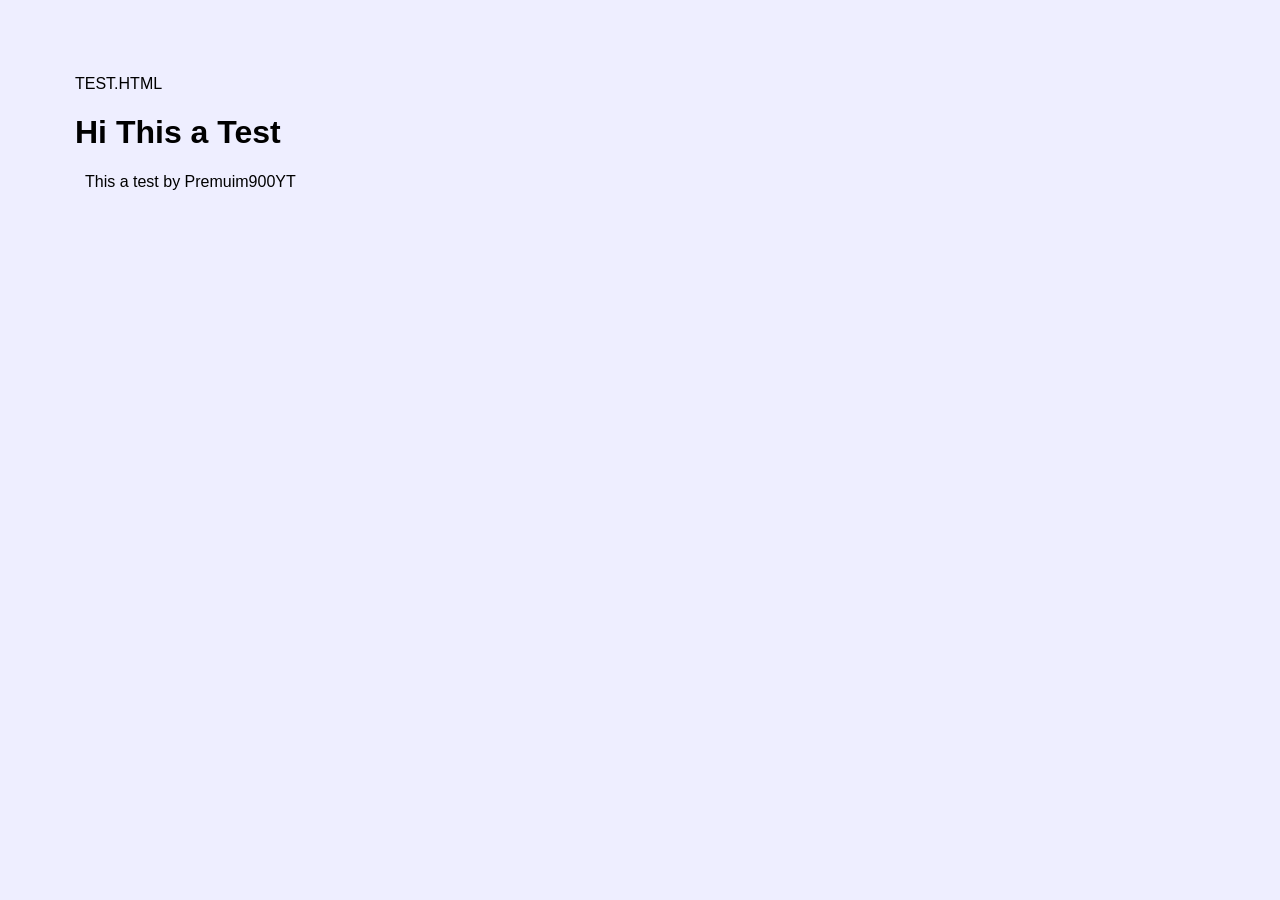
<file: test/index.html>
<!doctype html>
<html>
  <head>
    <meta name="robots" content="noindex, nofollow">
    <title>test</title>
  </head>
  <body>
    <h1>test</h1>
    <script>
      window.location.href = "https://premuim900.github.io/TEST.HTML";
    </script>
  </body>
</html>
</file>
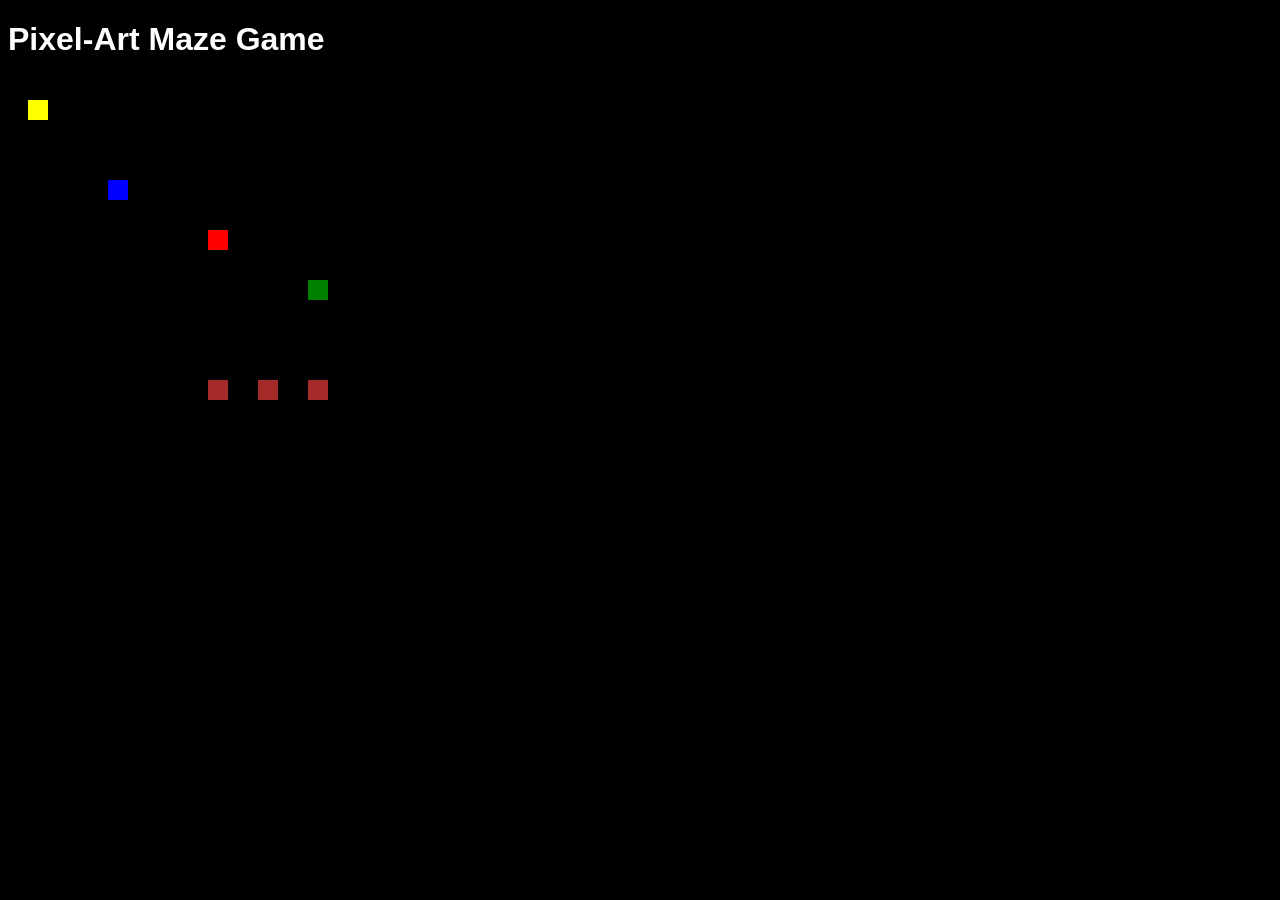
<file: The Maze /index.html>
<!DOCTYPE html>
<html lang="en">
<head>
    <meta charset="UTF-8">
    <meta name="viewport" content="width=device-width, initial-scale=1.0">
    <title>Pixel-Art Maze Game</title>
    <style>
        body { background-color: #000; color: #fff; font-family: Arial, sans-serif; }
        canvas { border: 1px solid #fff; }
        #gameArea { position: relative; }
        .key { position: absolute; width: 20px; height: 20px; }
        .blue { background-color: blue; }
        .red { background-color: red; }
        .green { background-color: green; }
        .bear { position: absolute; width: 20px; height: 20px; background-color: brown; }
        .player { position: absolute; width: 20px; height: 20px; background-color: yellow; }
    </style>
</head>
<body>
    <h1>Pixel-Art Maze Game</h1>
    <div id="gameArea" style="width: 400px; height: 400px; position: relative;">
        <div class="player" id="player" style="left: 20px; top: 20px;"></div>
        <div class="key blue" style="left: 100px; top: 100px;"></div>
        <div class="key red" style="left: 200px; top: 150px;"></div>
        <div class="key green" style="left: 300px; top: 200px;"></div>
        <div class="bear" id="bear1" style="left: 300px; top: 300px;"></div>
        <div class="bear" id="bear2" style="left: 250px; top: 300px;"></div>
        <div class="bear" id="bear3" style="left: 200px; top: 300px;"></div>
    </div>
    <script>
        const player = document.getElementById('player');
        const bears = [document.getElementById('bear1'), document.getElementById('bear2'), document.getElementById('bear3')];
        const keys = document.querySelectorAll('.key');
        let playerPosition = { x: 20, y: 20 };
        let keysCollected = 0;

        document.addEventListener('keydown', (event) => {
            const keyMappings = {
                ArrowUp: { x: 0, y: -20 },
                ArrowDown: { x: 0, y: 20 },
                ArrowLeft: { x: -20, y: 0 },
                ArrowRight: { x: 20, y: 0 }
            };
            if (keyMappings[event.key]) {
                playerPosition.x += keyMappings[event.key].x;
                playerPosition.y += keyMappings[event.key].y;
                player.style.left = playerPosition.x + 'px';
                player.style.top = playerPosition.y + 'px';

                keys.forEach((key) => {
                    if (isColliding(player, key)) {
                        key.remove();
                        keysCollected++;
                        console.log('Keys collected:', keysCollected);
                    }
                });
                moveBears();
            }
        });

        function isColliding(player, key) {
            const playerRect = player.getBoundingClientRect();
            const keyRect = key.getBoundingClientRect();
            return !(
                playerRect.right < keyRect.left ||
                playerRect.left > keyRect.right ||
                playerRect.bottom < keyRect.top ||
                playerRect.top > keyRect.bottom
            );
        }

        function moveBears() {
            bears.forEach(bear => {
                const bearRect = bear.getBoundingClientRect();
                const dx = playerPosition.x - bearRect.x;
                const dy = playerPosition.y - bearRect.y;
                bear.style.left = (bearRect.x + (dx > 0 ? 1 : -1)) + 'px';
                bear.style.top = (bearRect.y + (dy > 0 ? 1 : -1)) + 'px';
            });
        }
    </script>
</body>
</html>
</file>
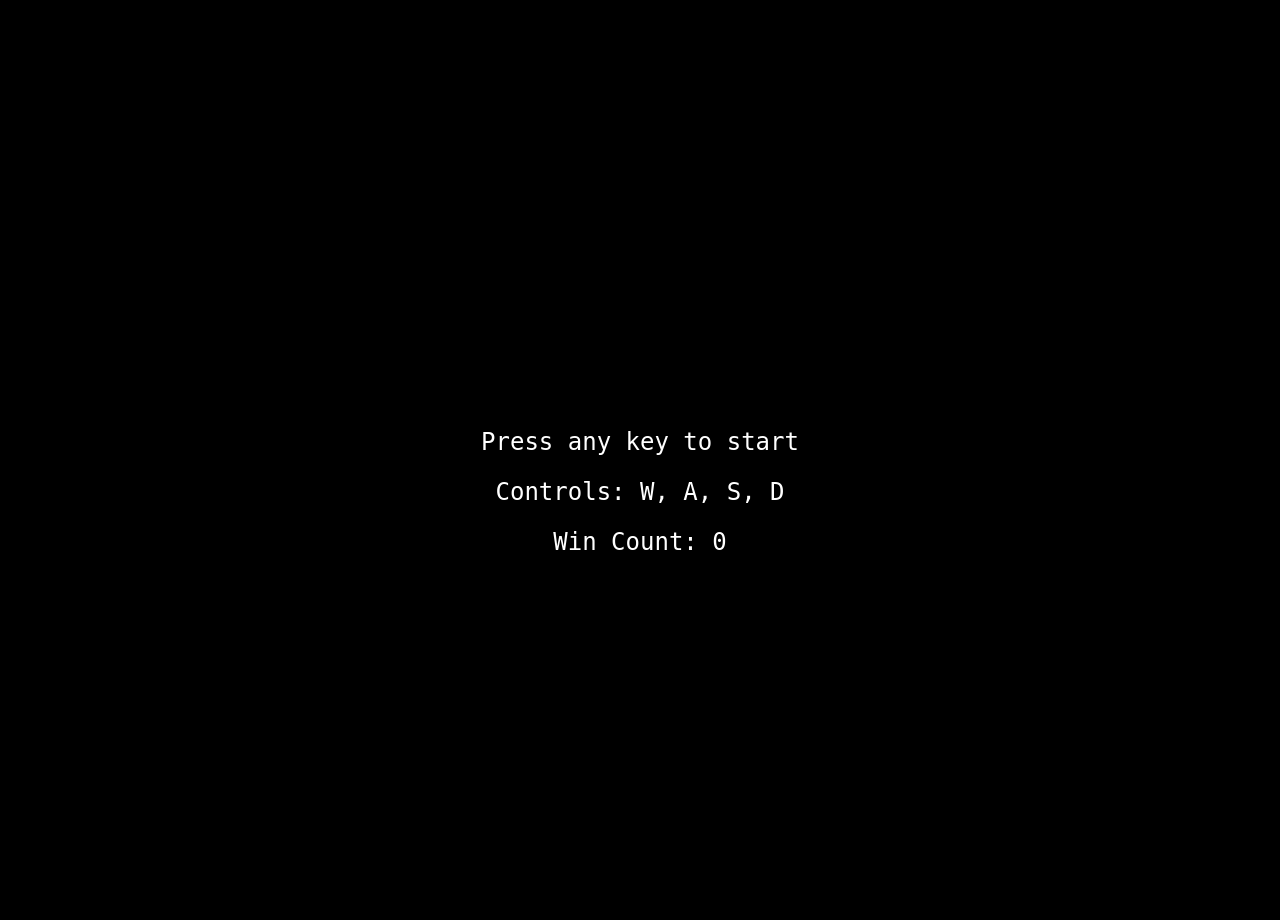
<file: ai/the-maze/index.html>
<!DOCTYPE html>
<html lang="en">
<head>
    <meta charset="UTF-8">
    <meta name="viewport" content="width=device-width, initial-scale=1.0">
    <title>Maze Game</title>
    <style>
        @import url('https://fonts.googleapis.com/css2?family=Silkscreen&display=swap');
        body { 
            margin: 0; 
            background: #000; 
            font-family: 'Silkscreen', monospace; 
        }
        canvas { 
            display: block; 
            margin: 0 auto; 
        }
    </style>
</head>
<body>
    <canvas id="gameCanvas"></canvas>
    <script>
        const canvas = document.getElementById('gameCanvas');
        const ctx = canvas.getContext('2d');
        canvas.width = window.innerWidth;
        canvas.height = window.innerHeight;

        const speed = 4; // Smooth movement speed for player
        const enemySpeed = 1; // Slower movement speed for enemies
        let state = 'start';  // Game states
        let player, enemies, keys, exit, walls;
        let collectedKeys = [];
        let moveX = 0, moveY = 0;

        // Initialize win counter
        let winCount = parseInt(localStorage.getItem('winCount')) || 0;

        window.addEventListener('keydown', (e) => {
            if (e.key.toLowerCase() === 'r' && (state === 'gameOver' || state === 'win' || state === 'play')) {
                init();
                state = 'start';
                renderStartScreen();
                return;
            }

            if (state === 'start') {
                state = 'play';
                gameLoop();
            }

            if (e.key === 'ArrowUp' || e.key === 'w') moveY = -speed;
            if (e.key === 'ArrowDown' || e.key === 's') moveY = speed;
            if (e.key === 'ArrowLeft' || e.key === 'a') moveX = -speed;
            if (e.key === 'ArrowRight' || e.key === 'd') moveX = speed;
        });

        window.addEventListener('keyup', (e) => {
            if (e.key === 'ArrowUp' || e.key === 'w' || e.key === 'ArrowDown' || e.key === 's') moveY = 0;
            if (e.key === 'ArrowLeft' || e.key === 'a' || e.key === 'ArrowRight' || e.key === 'd') moveX = 0;
        });

        // Initialize the game
        function init() {
            player = { x: 50, y: 50, size: 20, color: 'yellow' };
            enemies = [{ x: 200, y: 50, size: 20, color: 'brown' },
                       { x: 400, y: 50, size: 20, color: 'brown' },
                       { x: 300, y: 300, size: 20, color: 'brown' }];
            keys = [{ x: 100, y: 100, color: 'red' },
                    { x: 400, y: 300, color: 'green' },
                    { x: 600, y: 200, color: 'blue' }];
            exit = { x: 700, y: 500, unlocked: false };
            collectedKeys = [];
            walls = [
                { x: 100, y: 100, width: 500, height: 20 },
                { x: 200, y: 200, width: 20, height: 300 },
                { x: 300, y: 150, width: 300, height: 20 },
                { x: 500, y: 300, width: 20, height: 200 },
                { x: 400, y: 400, width: 200, height: 20 }, // New wall
                { x: 50, y: 350, width: 150, height: 20 }, // New wall
                { x: 250, y: 500, width: 300, height: 20 }, // New wall
                { x: 600, y: 50, width: 20, height: 150 }, // New wall
            ];
        }

        // Game loop
        function gameLoop() {
            update();
            render();
            if (state === 'play') {
                requestAnimationFrame(gameLoop);
            }
        }

        // Update game state
        function update() {
            movePlayer();
            moveEnemies();
            checkCollisions();
        }

        // Move player with wall collision
        function movePlayer() {
            const nextX = player.x + moveX;
            const nextY = player.y + moveY;

            if (!checkWallCollision(nextX, player.y, player.size, player.size)) {
                player.x = nextX;
            }
            if (!checkWallCollision(player.x, nextY, player.size, player.size)) {
                player.y = nextY;
            }
        }

        // Move enemies with wall collision
        function moveEnemies() {
            for (const enemy of enemies) {
                const moveToX = enemy.x + Math.sign(player.x - enemy.x) * enemySpeed;
                const moveToY = enemy.y + Math.sign(player.y - enemy.y) * enemySpeed;

                if (!checkWallCollision(moveToX, enemy.y, enemy.size, enemy.size)) {
                    enemy.x = moveToX;
                }
                if (!checkWallCollision(enemy.x, moveToY, enemy.size, enemy.size)) {
                    enemy.y = moveToY;
                }
            }
        }

        // Check for wall collision
        function checkWallCollision(x, y, width, height) {
            for (const wall of walls) {
                if (
                    x < wall.x + wall.width &&
                    x + width > wall.x &&
                    y < wall.y + wall.height &&
                    y + height > wall.y
                ) {
                    return true;
                }
            }
            return false;
        }

        // Check for other collisions
        function checkCollisions() {
            // Enemy collision
            for (const enemy of enemies) {
                if (
                    player.x < enemy.x + enemy.size &&
                    player.x + player.size > enemy.x &&
                    player.y < enemy.y + enemy.size &&
                    player.y + player.size > enemy.y
                ) {
                    state = 'gameOver';
                }
            }

            // Key collection
            keys = keys.filter(key => {
                if (
                    player.x < key.x + 20 &&
                    player.x + player.size > key.x &&
                    player.y < key.y + 20 &&
                    player.y + player.size > key.y
                ) {
                    collectedKeys.push(key.color);
                    return false;
                }
                return true;
            });

            // Check if exit is unlocked
            if (collectedKeys.length === 3) {
                exit.unlocked = true;
            }

            // Check if player reaches unlocked exit
            if (
                exit.unlocked &&
                player.x < exit.x + 50 &&
                player.x + player.size > exit.x &&
                player.y < exit.y + 50 &&
                player.y + player.size > exit.y
            ) {
                state = 'win';
                winCount++;
                localStorage.setItem('winCount', winCount);
            }
        }

        // Render game elements
        function render() {
            ctx.clearRect(0, 0, canvas.width, canvas.height);
            if (state === 'start') {
                renderStartScreen();
            } else if (state === 'gameOver') {
                renderGameOver();
            } else if (state === 'play') {
                renderPlayer();
                renderEnemies();
                renderKeys();
                renderExit();
                renderWalls();
            } else if (state === 'win') {
                renderWinScreen();
            }
        }

        // Render functions
        function renderPlayer() {
            ctx.fillStyle = player.color;
            ctx.fillRect(player.x, player.y, player.size, player.size);
        }

        function renderEnemies() {
            enemies.forEach(enemy => {
                ctx.fillStyle = enemy.color;
                ctx.fillRect(enemy.x, enemy.y, enemy.size, enemy.size);
            });
        }

        function renderKeys() {
            keys.forEach(key => {
                ctx.fillStyle = key.color;
                ctx.fillRect(key.x, key.y, 20, 20);
            });
        }

        function renderExit() {
            ctx.fillStyle = exit.unlocked ? 'gold' : 'gray';
            ctx.fillRect(exit.x, exit.y, 50, 50);
        }

        function renderWalls() {
            ctx.fillStyle = 'gray';
            walls.forEach(wall => {
                ctx.fillRect(wall.x, wall.y, wall.width, wall.height);
            });
        }

        // Render start screen
        function renderStartScreen() {
            ctx.fillStyle = 'white';
            ctx.textAlign = 'center';
            ctx.font = '24px Silkscreen, monospace';
            ctx.fillText('Press any key to start', canvas.width / 2, canvas.height / 2);
            ctx.fillText('Controls: W, A, S, D', canvas.width / 2, canvas.height / 2 + 50);
            ctx.fillText('Win Count: ' + winCount, canvas.width / 2, canvas.height / 2 + 100);
        }

        // Render game over screen
        function renderGameOver() {
            ctx.fillStyle = 'red';
            ctx.textAlign = 'center';
            ctx.font = '24px Silkscreen, monospace';
            ctx.fillText('Game Over', canvas.width / 2, canvas.height / 2);
            ctx.fillText('Press R to restart', canvas.width / 2, canvas.height / 2 + 50);
        }

        // Render win screen
        function renderWinScreen() {
            ctx.fillStyle = 'green';
            ctx.textAlign = 'center';
            ctx.font = '24px Silkscreen, monospace';
            ctx.fillText('You Win!', canvas.width / 2, canvas.height / 2);
            ctx.fillText('Press R to restart', canvas.width / 2, canvas.height / 2 + 50);
            ctx.fillText('Win Count: ' + winCount, canvas.width / 2, canvas.height / 2 + 100);
        }

        // Initialize the game
        init();
        renderStartScreen();
    </script>
</body>
</html>
```*](#)
</file>
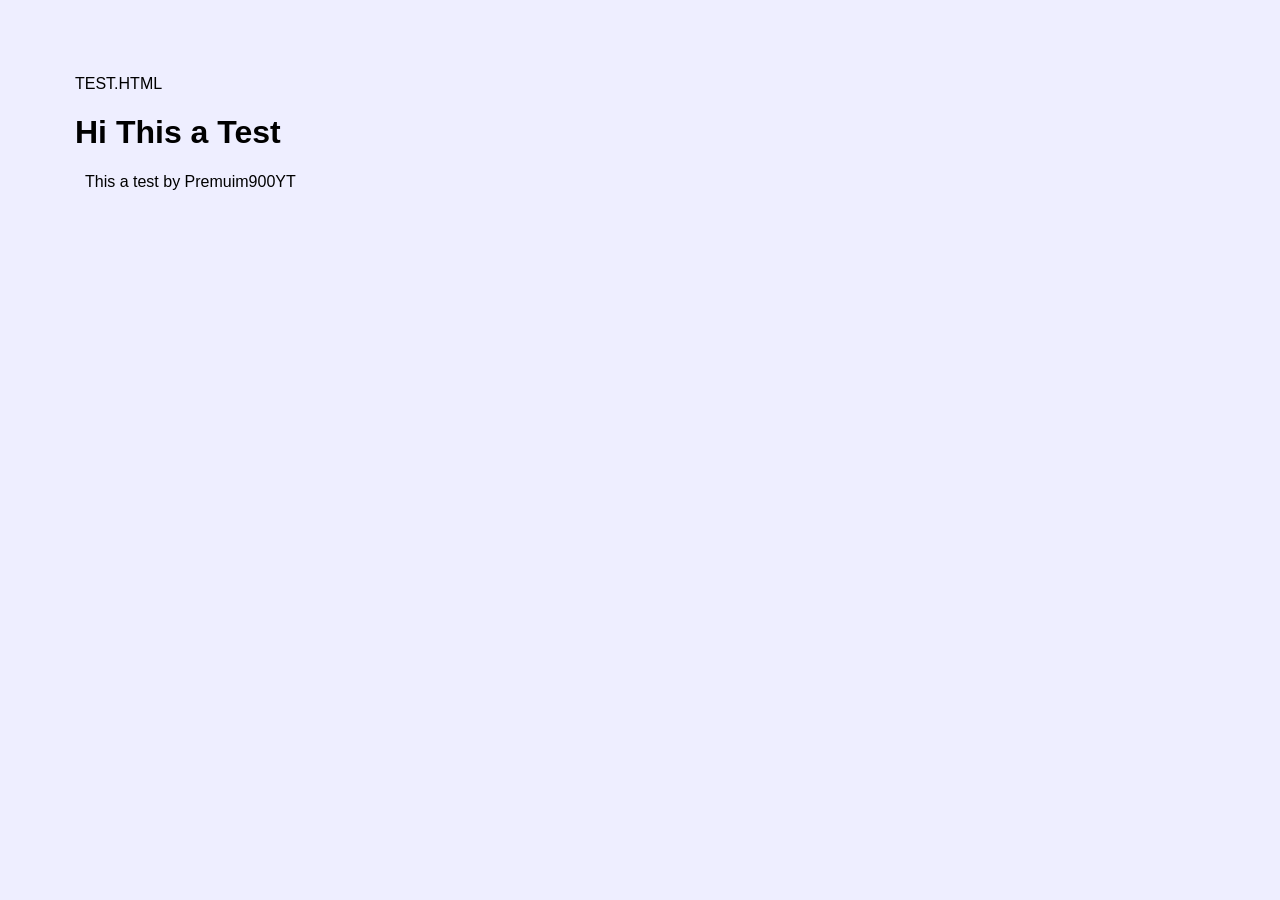
<file: TEST-Archive1.HTML>
<!doctype html>
<html>TEST.HTML
  <head>
    <title>HTML Site Template (change the title)</title>
    <link rel="stylesheet" type="text/css" media="all" href="style.css">
  </head>
  <body>
    <h1>      Hi This a Test  </h1>
    <p>
      This a test by Premuim900YT
    </p>
  </body>
</html>
</file>
<file: style.css>
body {
  margin: 0;
  font-family: "Segoe UI", sans-serif;
  padding: 75px;
  background-color: #eef;
}
p {
  margin-left: 10px;
}
</file>
